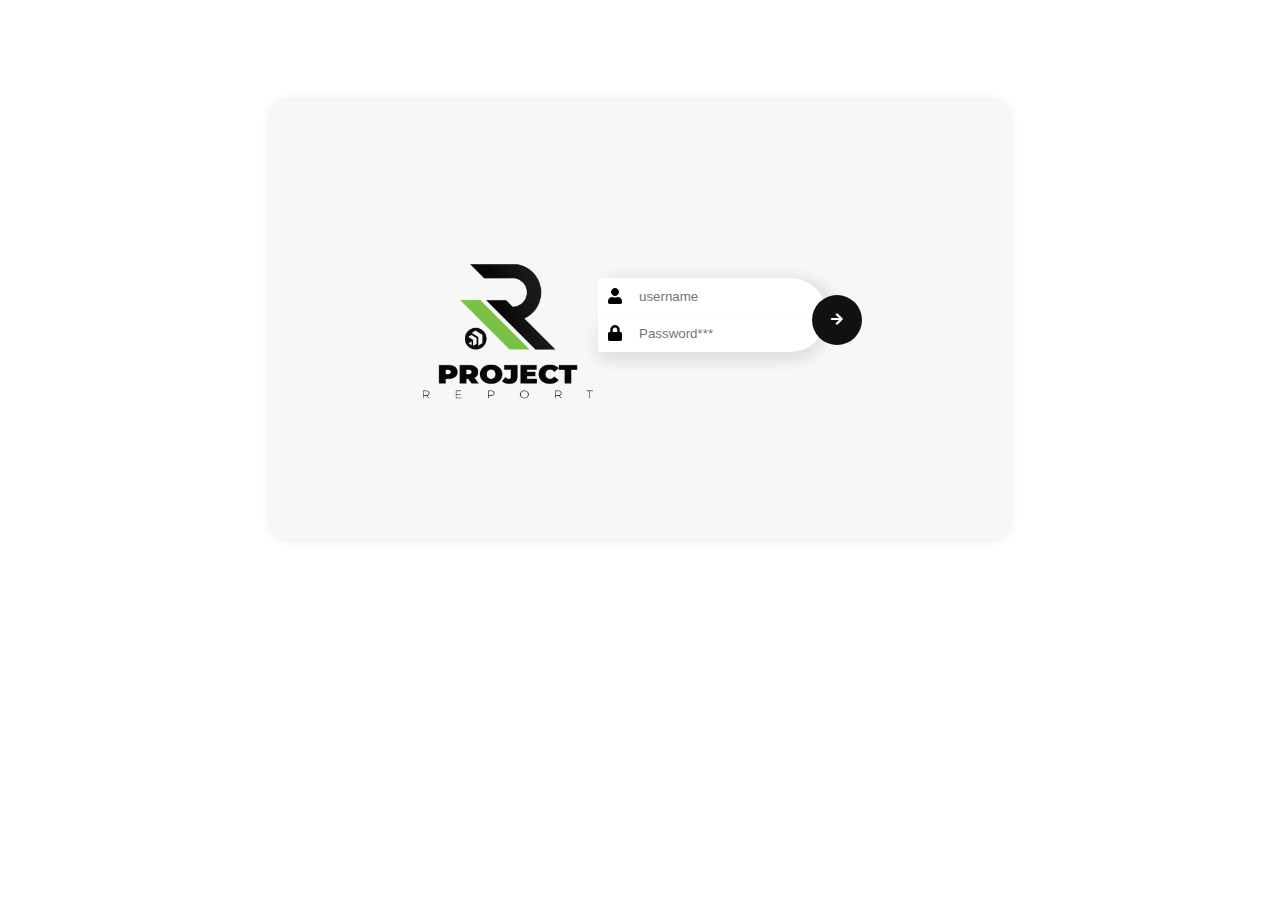
<file: index.html>
<!DOCTYPE html>
<html lang="en">
<head>
    <meta charset="UTF-8">
    <link href="https://cdn.jsdelivr.net/npm/bootstrap@5.0.2/dist/css/bootstrap.min.css" rel="stylesheet" integrity="sha384-EVSTQN3/azprG1Anm3QDgpJLIm9Nao0Yz1ztcQTwFspd3yD65VohhpuuCOmLASjC" crossorigin="anonymous">
    <meta name="viewport" content="width=device-width, initial-scale=1.0">
    <title>Login</title>
    <link rel="shortcut icon" type="x-con" href="Images/PR Logo.png">
    <link rel="stylesheet" href="https://cdnjs.cloudflare.com/ajax/libs/font-awesome/5.15.2/css/all.min.css">
    <link rel="stylesheet" type="text/css" href="style.css">
</head>
<body>

<div class="login-container" >

    <div class="logo">
        <img src="Images/PR Grey n gree 2.png" alt="">
    </div>


    <div class="inputplace">
        
        <div class="username">
            <div class="useri">
                <i class="fa fa-user" aria-hidden="true"></i>
            </div>
            </i><input type="text" id="username" placeholder="username" required> 
        </div>
        
        <div class="password">
            <div class="locki">
                <i class="fa fa-lock" aria-hidden="true"></i>
            </div>
            </i><input type="password" id="password" placeholder="Password***" required>
        </div>

        <div id="error-message" style="color: red; margin-top: 10px;"></div>
        
    </div>

    <div class="login">
        <button onclick="login()"><i class="fa fa-arrow-right" aria-hidden="true"></i></button>
    </div>
</div>
<div id="popup-message" class="popup">
    <span class="popuptext" id="popup-text">Wrong password. Try again.</span>
</div>


<script>
    function showPopupMessage() {
    var popup = document.getElementById("popup-message");
    popup.classList.add("show");
    setTimeout(function() {
        popup.classList.remove("show");
    }, 3000); // Hide the pop-up message after 3 seconds
}

    function login() {
        var username = document.getElementById('username').value;
        var password = document.getElementById('password').value;
        var errorMessage = document.getElementById('error-message');
        

        if (username === 'Admin' && password === '123456') {
            errorMessage.textContent = '';
            localStorage.setItem("hideHistoryButton", "false"); // Set flag to show history button
            localStorage.setItem("hidestatus", "false"); // Set flag to show history button
            localStorage.setItem("hidestudio", "true"); // Set flag to show history button
            localStorage.setItem("hideworkshop", "true"); // Set flag to show history button
            localStorage.setItem("hideaccounts", "true"); // Set flag to show history button
            localStorage.setItem("hidewarehouse", "true"); // Set flag to show history button
            localStorage.setItem("hideprojectlist", "false"); // Set flag to show history button
            window.location.href = 'home.html';
        }
        
        else if (username === 'Studio' && password === '123456') {
            errorMessage.textContent = '';
            localStorage.setItem("hideHistoryButton", "true"); // Set flag to hide history button
            localStorage.setItem("hidestatus", "true"); // Set flag to hide history button
            localStorage.setItem("hidestudio", "false"); // Set flag to hide history button
            localStorage.setItem("hideworkshop", "true"); // Set flag to hide history button
            localStorage.setItem("hideaccounts", "true"); // Set flag to hide history button
            localStorage.setItem("hidewarehouse", "true"); // Set flag to hide history button
            localStorage.setItem("hideprojectlist", "true"); // Set flag to hide history button
            window.location.href = "home.html";
        } 
        
        else if (username === 'Accounts' && password === '123456') {
            errorMessage.textContent = '';
            localStorage.setItem("hideHistoryButton", "true"); // Set flag to hide history button
            localStorage.setItem("hidestatus", "true"); // Set flag to hide history button
            localStorage.setItem("hidestudio", "true"); // Set flag to hide history button
            localStorage.setItem("hideworkshop", "true"); // Set flag to hide history button
            localStorage.setItem("hideaccounts", "false"); // Set flag to hide history button
            localStorage.setItem("hidewarehouse", "true"); // Set flag to hide history button
            localStorage.setItem("hideprojectlist", "true"); // Set flag to hide history button
            window.location.href = "home.html";
        }
        
        else if (username === 'Workshop' && password === '123456') {
            errorMessage.textContent = '';
            localStorage.setItem("hideHistoryButton", "true"); // Set flag to hide history button
            localStorage.setItem("hidestatus", "true"); // Set flag to hide history button
            localStorage.setItem("hidestudio", "true"); // Set flag to hide history button
            localStorage.setItem("hideworkshop", "false"); // Set flag to hide history button
            localStorage.setItem("hideaccounts", "true"); // Set flag to hide history button
            localStorage.setItem("hidewarehouse", "true"); // Set flag to hide history button
            localStorage.setItem("hideprojectlist", "true"); // Set flag to hide history button
            window.location.href = "home.html";
        }

        else if (username === 'Sales' && password === '123456') {
            errorMessage.textContent = '';
            localStorage.setItem("hideHistoryButton", "false"); // Set flag to hide history button
            localStorage.setItem("hidestatus", "true"); // Set flag to hide history button
            localStorage.setItem("hidestudio", "true"); // Set flag to hide history button
            localStorage.setItem("hideworkshop", "true"); // Set flag to hide history button
            localStorage.setItem("hideaccounts", "true"); // Set flag to hide history button
            localStorage.setItem("hidewarehouse", "false"); // Set flag to hide history button
            localStorage.setItem("hideprojectlist", "true"); // Set flag to hide history button
            window.location.href = "home.html";
        }

        else {
            showPopupMessage();
        }

        
    }
</script>

</body>
</html>
</file>
<file: style.css>
*{
    padding: 0;
    margin: 0;
}

body {
    font-family: Arial, sans-serif;
    background-color: #ffffff;
    margin: 0;
    padding: 0;
    justify-content: center;
}

.logo img{
    width: 180px;
    margin-top: 65%;
}

.inputplace{
    display: flex;
    flex-direction: column;
    justify-content: center;
}

.login-container{
    display: flex;
    justify-content: center;
}

.login-container, .dashboard-container {
    height: 400px;
    width: 700px;
    font-family: 'Arial', sans-serif;
    margin: auto;
    margin-top: 100px;
    background-color: #f7f7f7;
    padding: 20px;
    border-radius: 20px;
    box-shadow: 0 0 10px rgba(0, 0, 0, 0.1);
}

/*....................... Wrong Password.................*/
.popup {
    position: fixed;
    display: none;
    bottom: 50px;
    left: 50%;
    transform: translateX(-50%);
    background-color: #f44336;
    color: white;
    text-align: center;
    border-radius: 20px;
    padding: 16px;
    z-index: 999;
}

.popup.show {
    display: block;
}

.locki{
    margin-top: 10px;
    position: fixed;
    margin-left: 10px;
}
.useri{
    margin-top: 10px;
    position: fixed;
    margin-left: 10px;
}


input, button {
    width: 100%;
    padding: 10px;
    box-sizing: border-box;
    display: flex;
    flex-direction: column;
    justify-content: center;
    align-items: center;
    align-self: center;
}

.text-input, button{
    border-radius: 50px;
}


/*................Submit Button...............*/
button {
    background-color: #111;
    color: #fff;
    border: none;
    border-radius: 50px;
    cursor: pointer;
    height: 50px;
    width: 50px;
    margin-left: -15px;
}

.login{
    display: flex;
}

.username input[type="text"]{
    border-radius: 0 140px 0 0;
    border: 1px solid #ffffff;
    padding: 10px 35px 10px 10px;
    box-sizing: border-box;   
    box-shadow: 9px 0 15px rgba(0, 0, 0.9, 0.1);  
}
.password input[type="password"] {
    width: 100%;
    padding: 10px 35px 10px 10px; 
    box-sizing: border-box;
    border-radius: 0 0 140px 0; 
    border: 1px solid #ffffff;
    box-shadow: 0 9px 15px rgba(0, 0, 0, 0.1);
}

.username input[type="text"]::placeholder,
.password input[type="password"]::placeholder {
    content: attr(placeholder); /* Use attr() function to display placeholder */
}

.username input[type="text"]::placeholder:before,
.password input[type="password"]::placeholder:before {
    content: attr(placeholder);
    left: -30px; /* Adjust position of icon */
}

button:hover {
    background-color: #45a049;
}

.error-message {
    color: red;
    margin-top: 10px;
}

.username input[type="text"],
.password input[type="password"] {
    padding: 10px;
    padding-left: 40px; /* Adjust the padding-left to move the text */

}

.navigation {
    float: left;
    width: 30%;
    margin-top: 20px;
    padding: 10px;
    background-color: #ddd;
    border-radius: 4px;
}

.navigation a {
    display: block;
    padding: 10px;
    margin-bottom: 5px;
    text-decoration: none;
    color: #333;
    border-radius: 4px;
}

.navigation a:hover {
    background-color: #ccc;
}

.content {
    float: left;
    width: 70%;
    margin-top: 20px;
    padding: 10px;
}



/*.............................................................................................................*/





/*MEDIA CHANGE IN RELATION TO SIZE,..............................*/

@media (max-width: 720px) {
    .logo{
        top: 0;
        position: fixed;
        display: flex;
        flex-direction: column;
        justify-content: center;
        align-items: center;
        align-self: center;
        margin-top: -50px;
    }
    .login-container, .dashboard-container{
        height: 285px;
        bottom: 0;
        position: fixed;
        border-radius: 70px;
        width: 100%;
        display: flex;
        justify-content: center;
        margin-left: 0;
    }
    .inputplace {
        
    }

    
}
</file>
